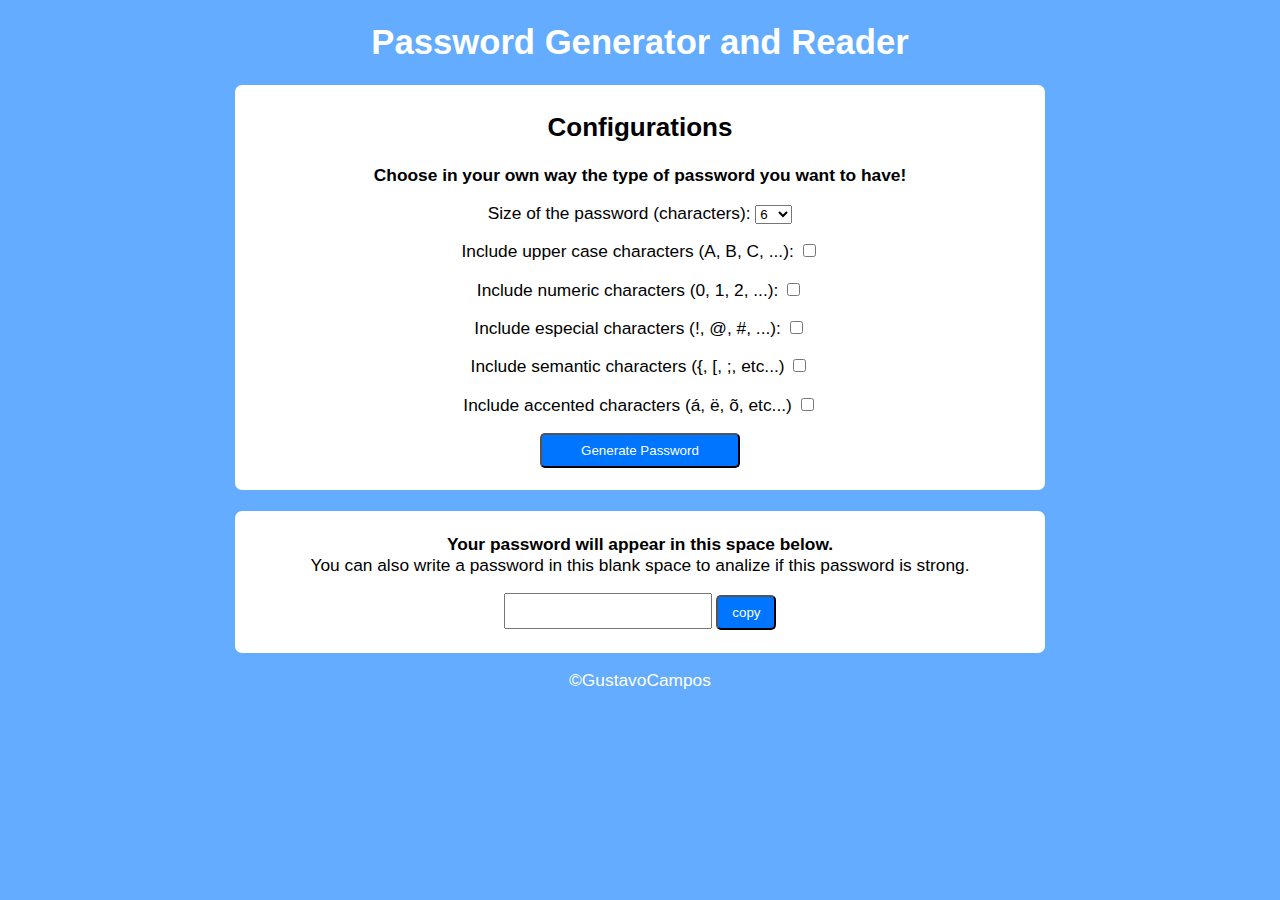
<file: Password Generator and Reader/index.html>
<!DOCTYPE html>
<html lang="en">
<head>
    <meta charset="UTF-8">
    <meta http-equiv="X-UA-Compatible" content="IE=edge">
    <meta name="viewport" content="width=device-width, initial-scale=1.0">
    <title>Password G and R</title>
    <link rel="shortcut icon" href="data/favicon.ico" type="image/x-icon">
    <link rel="stylesheet" href="style.css">
</head>
<body>
    <header>
        <h1>Password Generator and Reader</h1>
    </header>
    <section id="configuracoes">
        <div id="inputs">
            <h2>Configurations</h2>
            <p><strong>Choose in your own way the type of password you want to have!</strong></p>
            </p>
            <p>
                <label for="tamsenha">Size of the password (characters): </label>
                <select name="tamsenha" id="tamsenha">
                    <option value="char4">4</option>
                    <option value="char6" selected>6</option>
                    <option value="char8">8</option>
                    <option value="char10">10</option>
                    <option value="char12">12</option>
                    <option value="char16">16</option>
                </select>
            </p>
            <p>
                <label for="upperchar">Include upper case characters (A, B, C, ...): </label>
                <input type="checkbox" name="upperchar" id="upperchar" class="checkbox">
            </p>
            <p>
                <label for="numchar">Include numeric characters (0, 1, 2, ...): </label>
                <input type="checkbox" name="numchar" id="numchar" class="checkbox">
            </p>
            <p>
                <label for="espchar">Include especial characters (!, @, #, ...): </label>
                <input type="checkbox" name="espchar" id="espchar" class="checkbox">
            </p>
            <p>
                <label for="semchar">Include semantic characters ({, [, ;, etc...)</label>
                <input type="checkbox" name="semchar" id="semchar" class="checkbox">
            </p>
            <p>
                <label for="accchar">Include accented characters (á, ë, õ, etc...)</label>
                <input type="checkbox" name="accchar" id="accchar" class="checkbox">
            </p>
            <p>
                <input type="button" value="Generate Password" id="generatebtn" class="button">
            </p>
        </div>
    </section>
    <br>
    <section id="validador">
        <p>
            <strong>Your password will appear in this space below.</strong>
            <br>
            You can also write a password in this blank space to analize if this password is strong.
        </p>
        <p>
            <input type="text" id="senhatxt" class="button2">
            <input type="button" value="copy" id="copybutton" class="button">
        </p>
    </section>
    <footer>
        <p>&copy;GustavoCampos</p>
    </footer>
    <script src="main.js"></script>
</body>
</html>
</file>
<file: Password Generator and Reader/style.css>
body {
    font: normal 13pt arial;
    color: white;
    text-align: center;
    background-color: #0077ff9c;
}

section {
    background-color: white;
    color: black;
    width: 800px;
    border-radius: 7px;
    padding: 5px;
    margin: auto;
}


input.button {
    color: white;
    background-color:  #0075ff;
    border-radius: 5px;
    width: 200px;
    height: 35px;
}

input#copybutton {
    width: 60px;
}

input.button2 {
    font: normal 15pt arial;
    text-align: center;
    width: 200px;
    height: 30px;
}

input.checkbox {
    background-color: #0075ff;
    width: 50;
    height: 50;
}

section#validator {
    padding: 3px;
}
</file>
